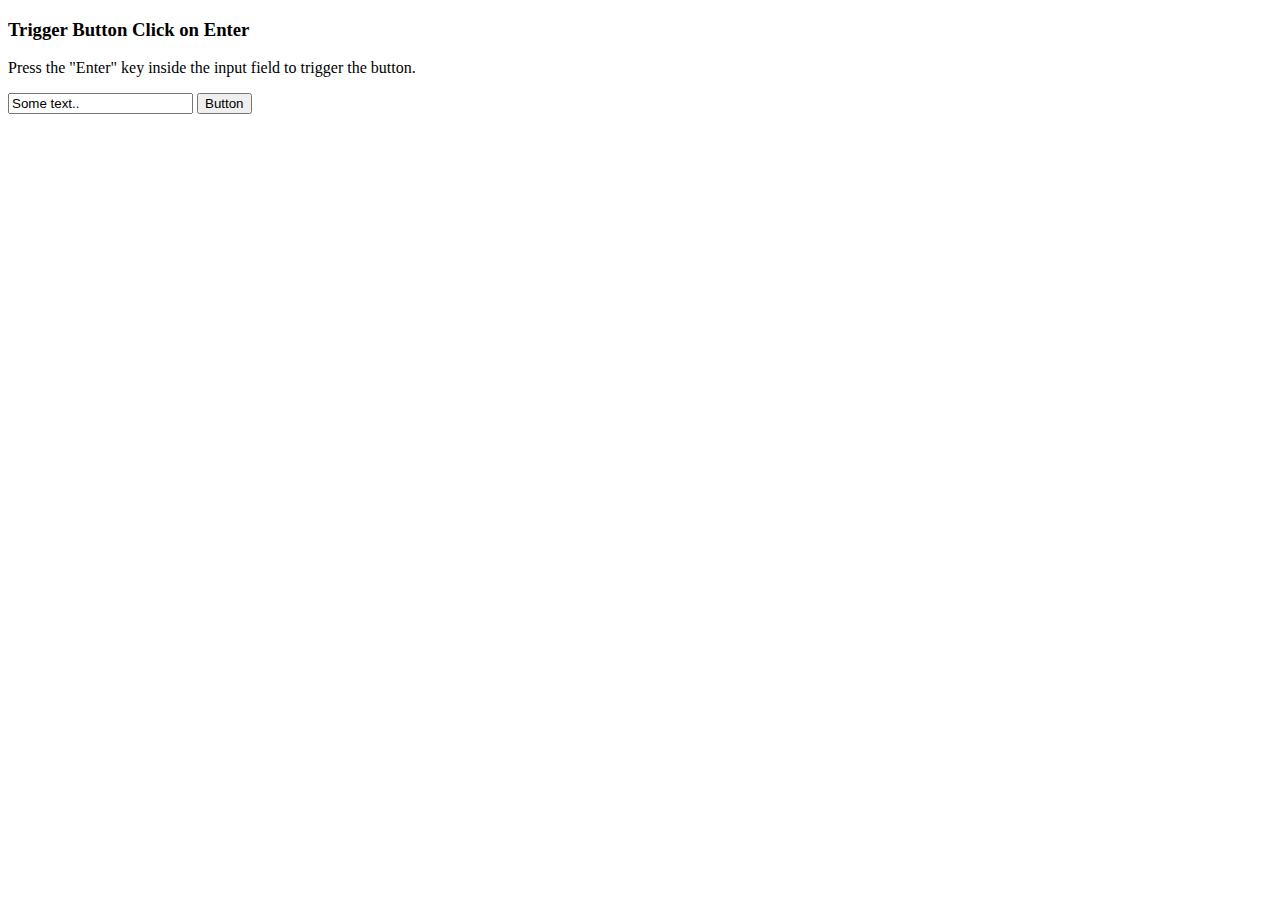
<file: klikkaus.html>
<!DOCTYPE html>
<html>
<body>

<h3>Trigger Button Click on Enter</h3>
<p>Press the "Enter" key inside the input field to trigger the button.</p>

<input id="myInput" value="Some text..">
<button id="myBtn" onclick="javascript:alert('Hello World!')">Button</button>

<script>
var input = document.getElementById("myInput");
input.addEventListener("keyup", function(event) {
  if (event.keyCode === 13) {
   event.preventDefault();
   document.getElementById("myBtn").click();
  }
});
</script>
</file>
